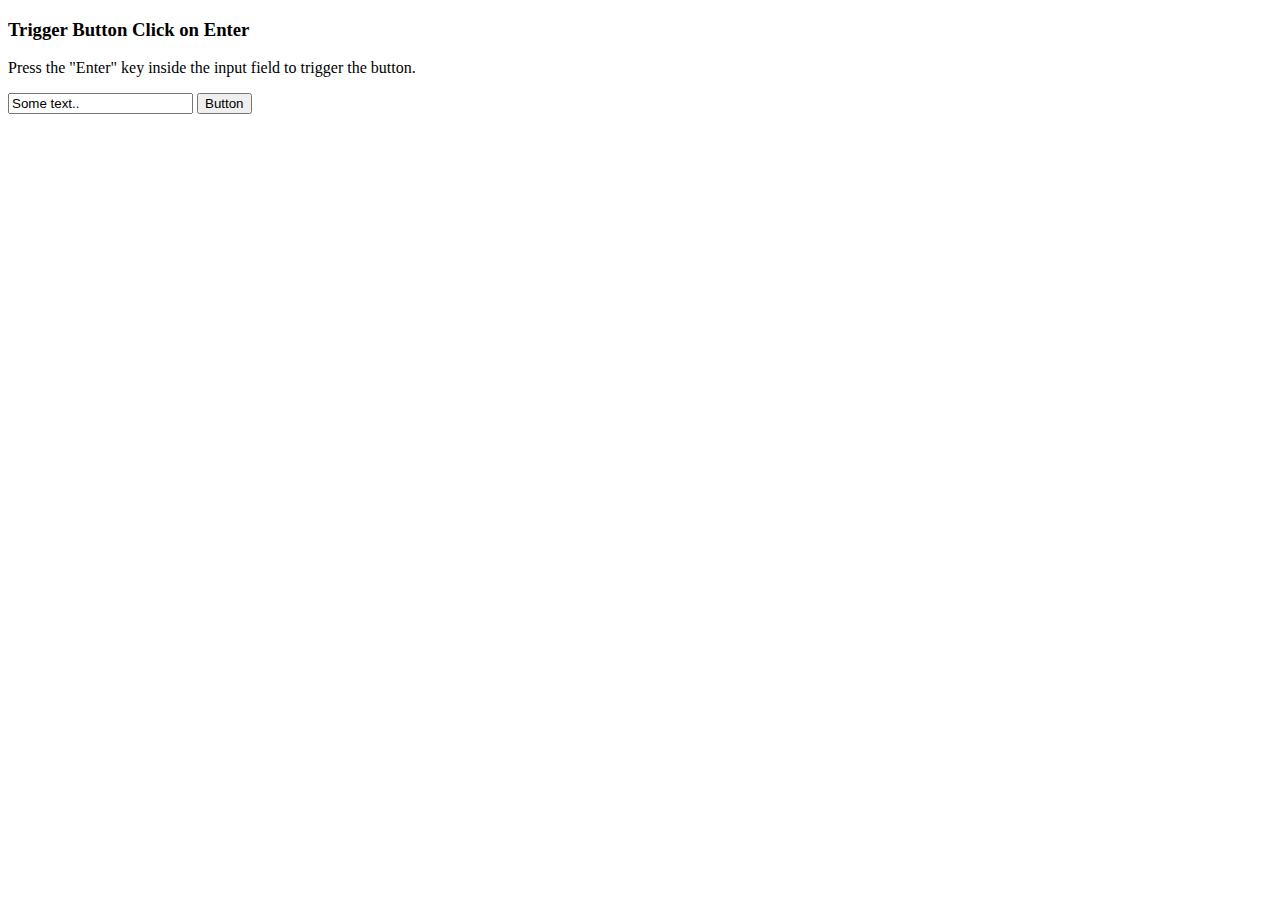
<file: klikkaus.html>
<!DOCTYPE html>
<html>
<body>

<h3>Trigger Button Click on Enter</h3>
<p>Press the "Enter" key inside the input field to trigger the button.</p>

<input id="myInput" value="Some text..">
<button id="myBtn" onclick="javascript:alert('Hello World!')">Button</button>

<script>
var input = document.getElementById("myInput");
input.addEventListener("keyup", function(event) {
  if (event.keyCode === 13) {
   event.preventDefault();
   document.getElementById("myBtn").click();
  }
});
</script>
</file>
